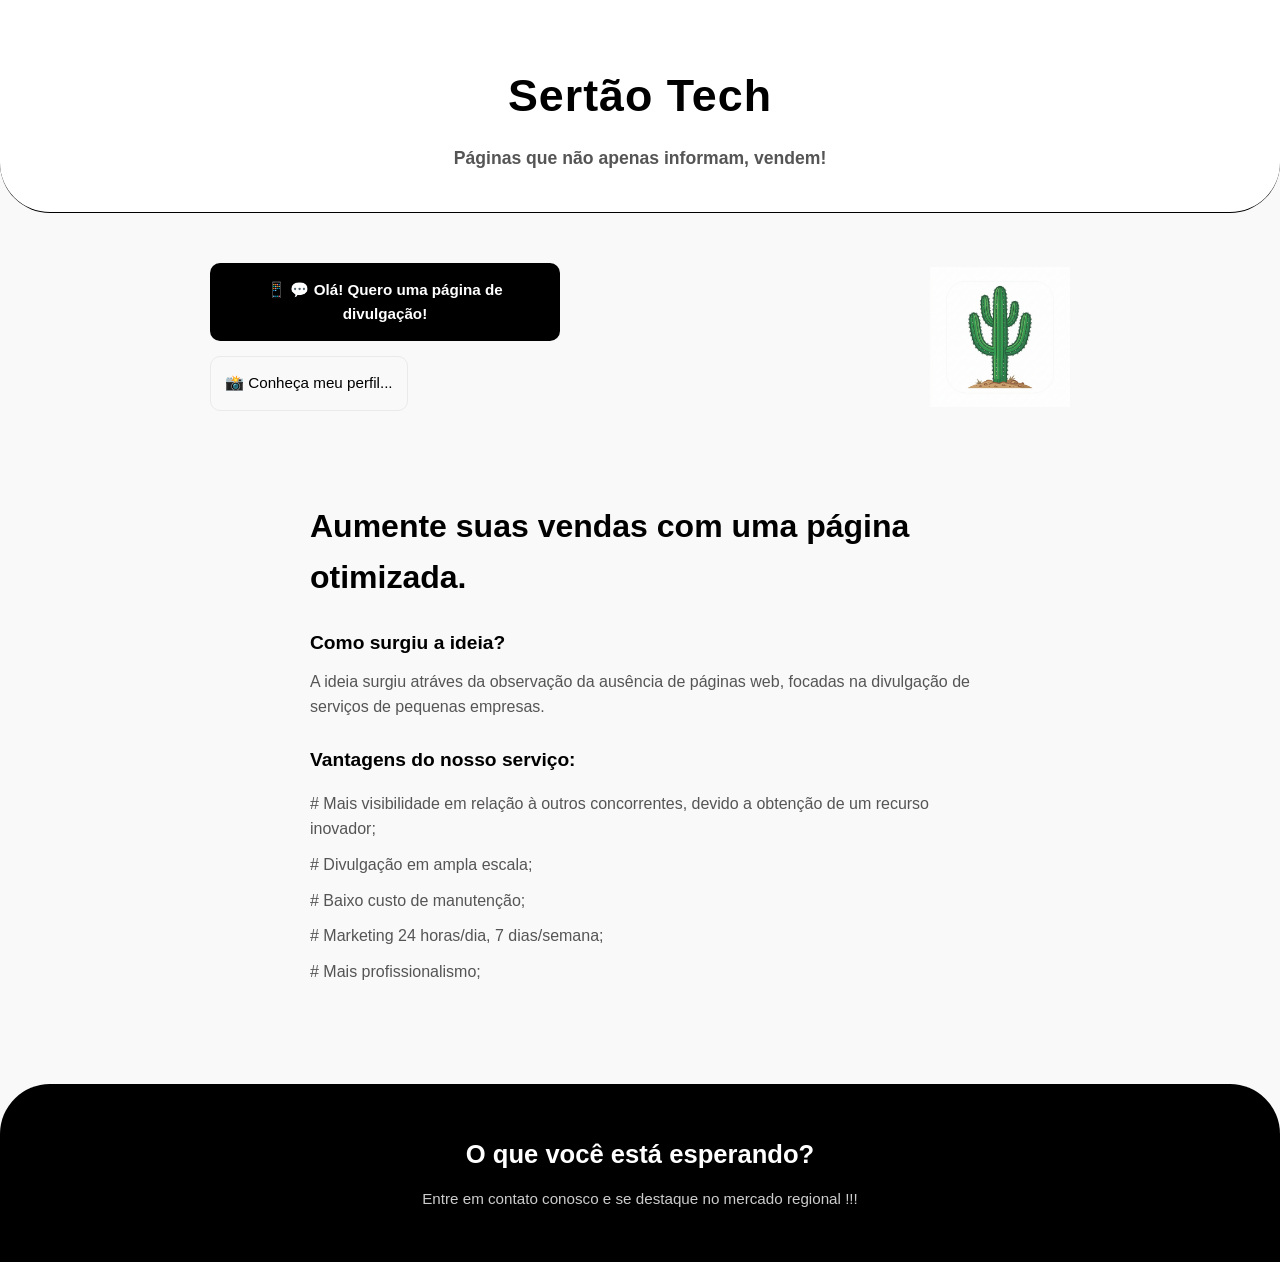
<file: gn.html>
<!DOCTYPE html>
<html lang="en">
<head>
    <meta charset="UTF-8">
    <meta name="viewport" content="width=device-width, initial-scale=1.0">
    <title>Sertão Tech</title>
    <link rel="shortcut icon" type="image/png" href="man.png">
    <link rel="stylesheet" href="gn.css">
</head>
<body>
   <header class="header">
    <div class="div1"> 
      <h1 class="marca">Sertão Tech</h1>
      <h2 class="slogan">Páginas que não apenas informam, vendem!</h2>
     </div>
   </header>

   <section class="section">
    <main>
     <div class="div2">
      <a href="https://wa.me/5589988129437?text=Olá!%20Gostaria%20de%20saber%20mais%20sobre%20páginas%20que%20vendem!" 
          class="whats" target="_blank">
        <span>📱</span>  💬 Olá! Quero uma página de divulgação!
      </a>
      <a href="https://www.instagram.com/cauasanthos" class="insta" target="_blank">
      <span>📸</span> Conheça meu perfil...</a>
    </div>
    <div class="img">
       <img class="imagem" src="man.png" alt="logo">
    </div>
   </main>
     <div class="geral">
      <h2 class="h2">Aumente suas vendas com uma página otimizada.</h2>
      <h3 class="h3"><strong>Como surgiu a ideia?</strong></h3>
      <p class="p">A ideia surgiu atráves da observação da ausência de páginas web, focadas na divulgação de serviços de pequenas empresas.</p>
      <h3 class="h3">Vantagens do nosso serviço:</h3>
      <p class="p1"># Mais visibilidade em relação à outros concorrentes, devido a obtenção de um recurso inovador;</p>
      <p class="p"># Divulgação em ampla escala;</p>
      <p class="p"># Baixo custo de manutenção;</p>
      <p class="p"># Marketing 24 horas/dia, 7 dias/semana; </p>
      <p class="p"># Mais profissionalismo;<p>
      </div>
     </div>
   </section>

   <footer class="footer">
    <div id="container">
     <h2>O que você está esperando? </h2>
      <p class="motivação">Entre em contato conosco e se destaque no mercado regional !!!</p>
    </div>
   </footer>
   
</body>
</html>
</file>
<file: gn.css>
/* RESET */
* {
    margin: 0;
    padding: 0;
    box-sizing: border-box;
}

/* VARIÁVEIS (facilita ajustes futuros) */
:root {
    --cor-primaria: #000;
    --cor-secundaria: #555;
    --cor-fundo: #f9f9f9;
    --cor-branco: #fff;
    --borda: #eaeaea;
}

/* BASE */
body {
    font-family: -apple-system, BlinkMacSystemFont, "Segoe UI", Roboto, Arial, sans-serif;
    background: var(--cor-fundo);
    color: var(--cor-primaria);
    line-height: 1.6;
}

/* CONTAINER PADRÃO */
.section {
    width: 100%;
}

/* HEADER */
.header {
    background: var(--cor-branco);
    padding: 60px 20px 40px;
    text-align: center;
    border-bottom: 1px solid var(--borda);
    border-bottom-left-radius: 50px;
    border-bottom-right-radius: 50px;
    border-color: #000;
}

.marca {
    font-size: 2.8rem;
    font-weight: 700;
    letter-spacing: 1px;
}

.slogan {
    font-size: 1.1rem;
    color: var(--cor-secundaria);
    margin-top: 12px;
}

/* MAIN */
main {
    max-width: 900px;
    margin: auto;
    padding: 50px 20px;
    display: flex;
    flex-direction: column;
    align-items: center;
    gap: 40px;
}

/* BOTÕES */
.div2 {
    display: flex;
    flex-direction: column;
    gap: 15px;
    width: 100%;
    max-width: 350px;
}

a {
    text-decoration: none;
    font-size: 0.95rem;
}

/* BOTÃO WHATSAPP */
.whats {
    background: var(--cor-primaria);
    color: var(--cor-branco);
    padding: 15px;
    border-radius: 10px;
    text-align: center;
    font-weight: 600;
    transition: 0.25s ease;
}

.whats:hover {
    background: #222;
    transform: translateY(-2px);
    transform: scale(1.2);
    transition: 2s;
}

/* BOTÃO INSTAGRAM */
.insta {
    border: 1px solid var(--borda);
    color: var(--cor-primaria);
    padding: 14px;
    border-radius: 10px;
    text-align: center;
    transition: 0.25s ease;
}

.insta:hover {
    border-color: var(--cor-primaria);
    transform: translateY(-2px);
    transform: scale(1.2);
    transition: 2s;
}

/* IMAGEM */
.img {
    display: flex;
    justify-content: center;
}

.imagem {
    width: 140px;
    opacity: 0.85;
    transition: 0.3s;
}

.imagem:hover {
    opacity: 1;
}

/* CONTEÚDO */
.geral {
    max-width: 700px;
    margin: auto;
    padding: 40px 20px;
    text-align: center;
}

.h2 {
    font-size: 2rem;
    margin-bottom: 25px;
}

.h3 {
    font-size: 1.2rem;
    margin-top: 25px;
}

.p, .p1 {
    margin-top: 10px;
    color: var(--cor-secundaria);
}

/* LISTA DE VANTAGENS */
.p1 {
    margin-top: 15px;
}

/* FOOTER */
.footer {
    background: var(--cor-primaria);
    color: var(--cor-branco);
    margin-top: 60px;
    padding: 50px 20px;
    text-align: center;
    border-top-left-radius: 50px;
    border-top-right-radius: 50px;
}

.footer h2 {
    font-size: 1.6rem;
}

.motivação {
    margin-top: 12px;
    color: #ccc;
    font-size: 0.95rem;
}

/* RESPONSIVO */
@media (min-width: 768px) {
    
    main {
        flex-direction: row;
        justify-content: space-between;
        align-items: center;
        text-align: left;
    }

    .div2 {
        align-items: flex-start;
    }

    .geral {
        text-align: left;
    }

    .img {
        justify-content: flex-end;
    }

}
</file>
